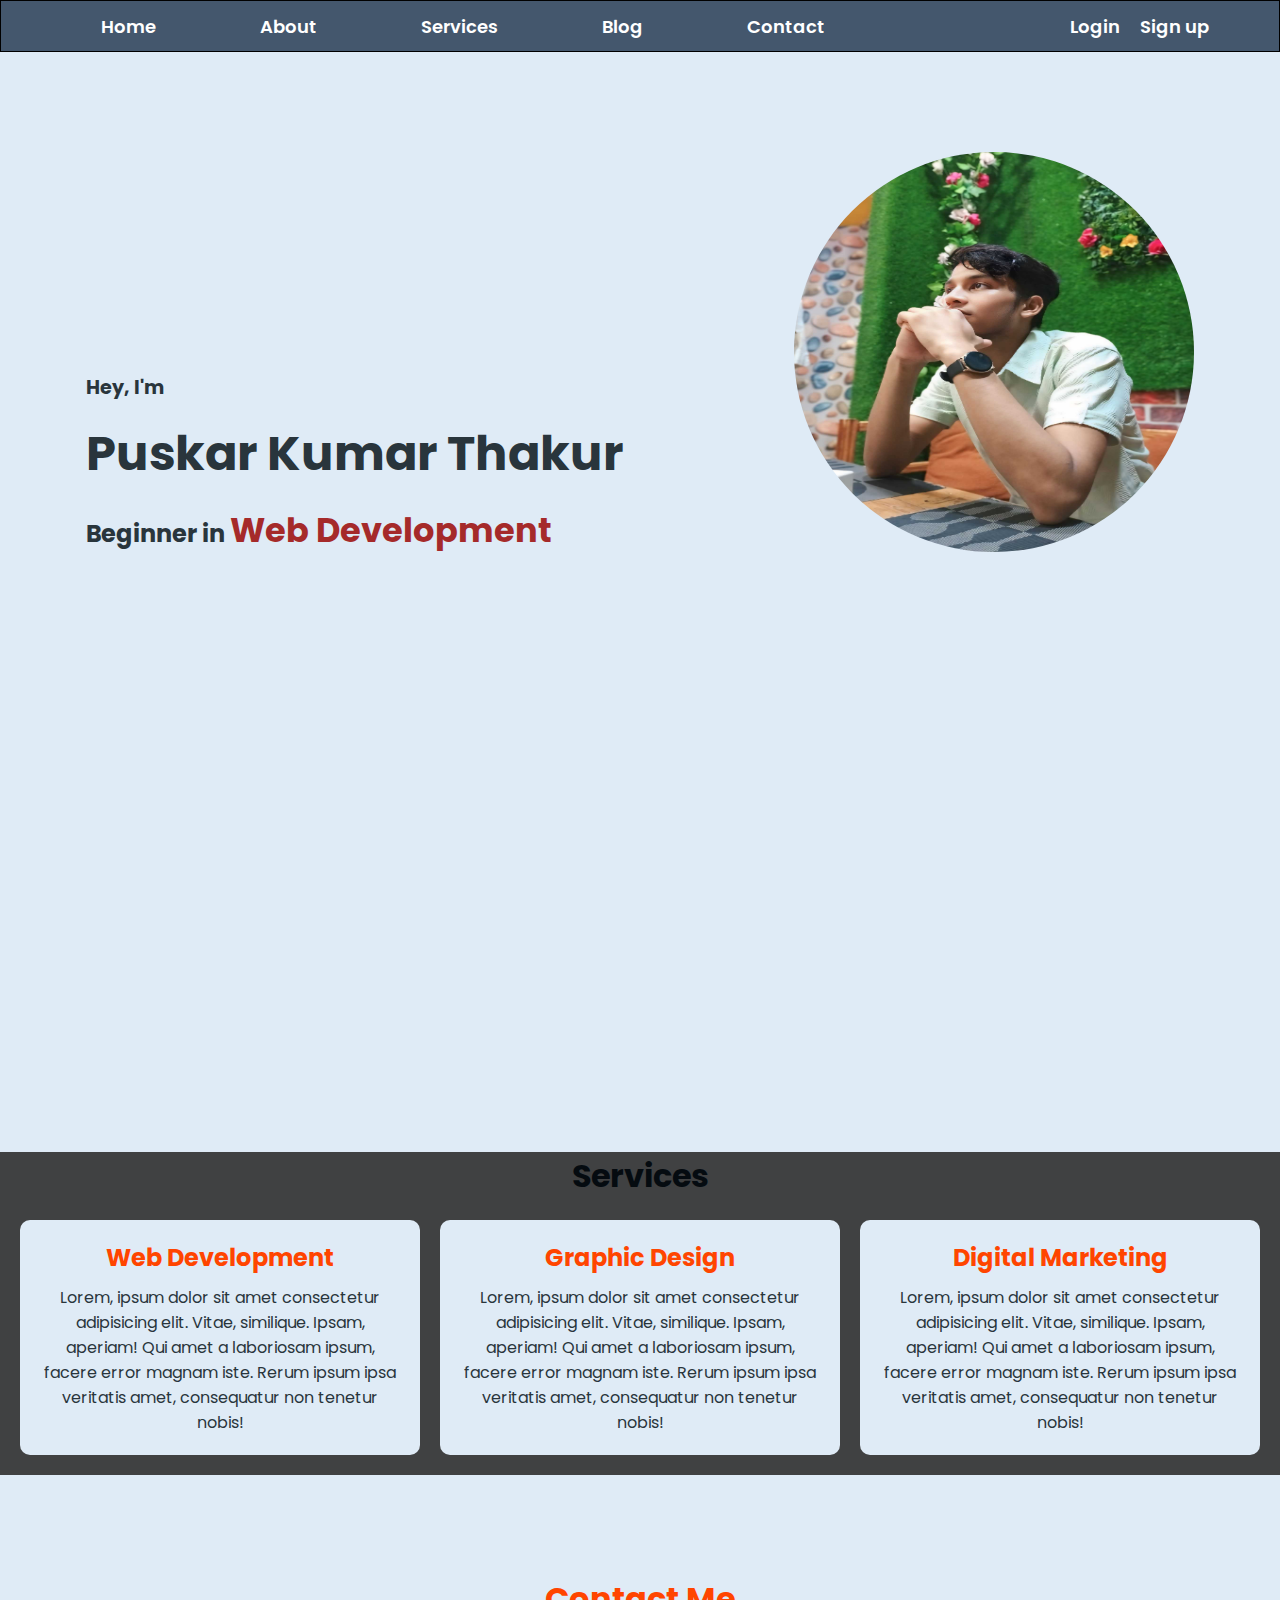
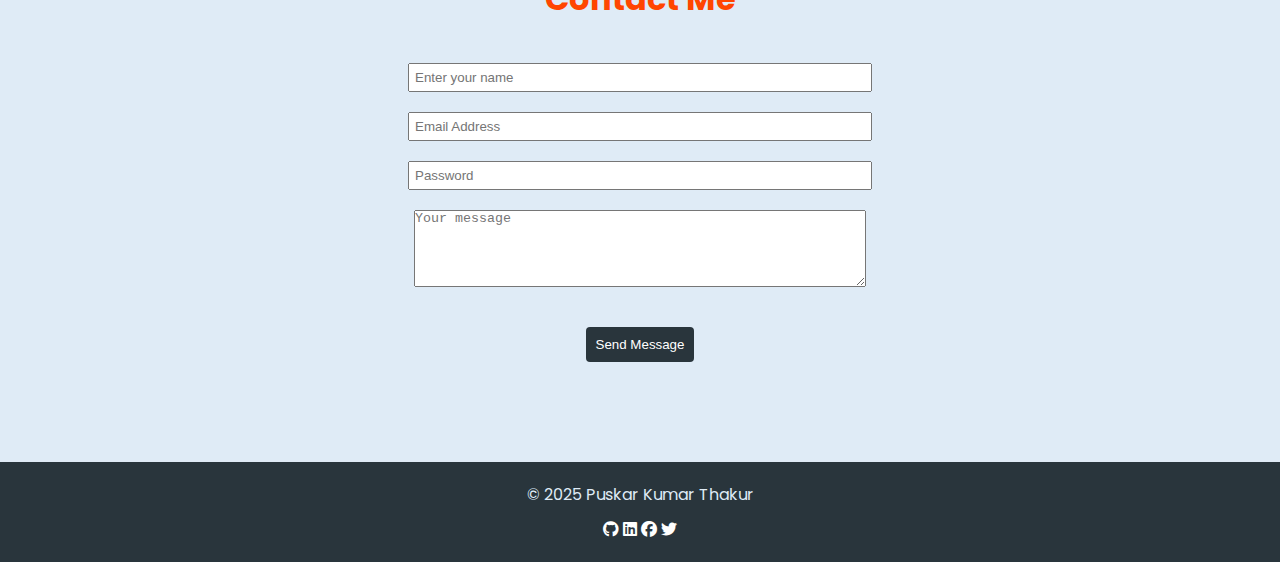
<file: index.html>
<!DOCTYPE html>
<html lang="en">
  <head>
    <meta charset="UTF-8" />
    <meta name="viewport" content="width=device-width, initial-scale=1.0" />
    <title>Personal Portfolio</title>
    <link
      rel="stylesheet"
      href="https://cdnjs.cloudflare.com/ajax/libs/font-awesome/6.7.2/css/all.min.css"
      integrity="sha512-Evv84Mr4kqVGRNSgIGL/F/aIDqQb7xQ2vcrdIwxfjThSH8CSR7PBEakCr51Ck+w+/U6swU2Im1vVX0SVk9ABhg=="
      crossorigin="anonymous"
      referrerpolicy="no-referrer"
    />
    <link rel="stylesheet" href="style.css" />
    <script src="script.js"></script>
  </head>
  <body>
    <nav class="navbar">
      <div class="navdiv">
        <ul class="nav-list">
          <a href="#"><li>Home</li></a>
          <a href="#"><li>About</li></a>
          <a href="#services"><li>Services</li></a>
          <a href="#"><li>Blog</li></a>
          <a href="#contact"><li>Contact</li></a>
        </ul>

        <ul class="user-credentials">
          <a href="#"><li>Login</li></a>
          <a href="#"><li>Sign up</li></a>
        </ul>
      </div>
    </nav>

    <section class="hero-section">
      <div class="left-div">
        <h3>Hey, I'm</h3>
        <h1>Puskar Kumar Thakur</h1>
        <h4>Beginner in <span id="web-dev">Web Development</span></h4>
      </div>
      <div class="right-div">
        <img src="profile.jpg" alt="My Image" />
      </div>
    </section>
    <section class="Services-section" id="services">
      <h1>Services</h1>
      <div class="container">
        <div class="card">
          <h2>Web Development</h2>
          <p>
            Lorem, ipsum dolor sit amet consectetur adipisicing elit. Vitae,
            similique. Ipsam, aperiam! Qui amet a laboriosam ipsum, facere error
            magnam iste. Rerum ipsum ipsa veritatis amet, consequatur non
            tenetur nobis!
          </p>
        </div>
        <div class="card">
          <h2>Graphic Design</h2>
          <p>
            Lorem, ipsum dolor sit amet consectetur adipisicing elit. Vitae,
            similique. Ipsam, aperiam! Qui amet a laboriosam ipsum, facere error
            magnam iste. Rerum ipsum ipsa veritatis amet, consequatur non
            tenetur nobis!
          </p>
        </div>
        <div class="card">
          <h2>Digital Marketing</h2>
          <p>
            Lorem, ipsum dolor sit amet consectetur adipisicing elit. Vitae,
            similique. Ipsam, aperiam! Qui amet a laboriosam ipsum, facere error
            magnam iste. Rerum ipsum ipsa veritatis amet, consequatur non
            tenetur nobis!
          </p>
        </div>
      </div>
    </section>
    <section class="contact-section" id="contact">
      <h1>Contact Me</h1>
      <form id="form">
        <input type="text" id="name" placeholder="Enter your name" . />
        <input type="email" id="email" placeholder="Email Address" . />
        <input type="text" id="password" placeholder="Password" />
        <textarea id="message" rows="5" placeholder="Your message"></textarea>

        <button type="submit">Send Message</button>
      </form>
    </section>

    <footer class="footer">
      <p>&copy; 2025 Puskar Kumar Thakur</p>

      <div class="socials">
        <a href="https://github.com/thakurpuskar"
          ><i class="fa-brands fa-github"></i
        ></a>
        <a href="https://www.linkedin.com/in/pushkar-kumar-thakur-114775324/"
          ><i class="fa-brands fa-linkedin"></i
        ></a>
        <a href="https://www.facebook.com/profile.php?id=61555665540439"
          ><i class="fa-brands fa-facebook"></i
        ></a>
        <a href="https://x.com/KumarPuskar14"
          ><i class="fa-brands fa-twitter"></i
        ></a>
      </div>
    </footer>
  </body>
</html>
</file>
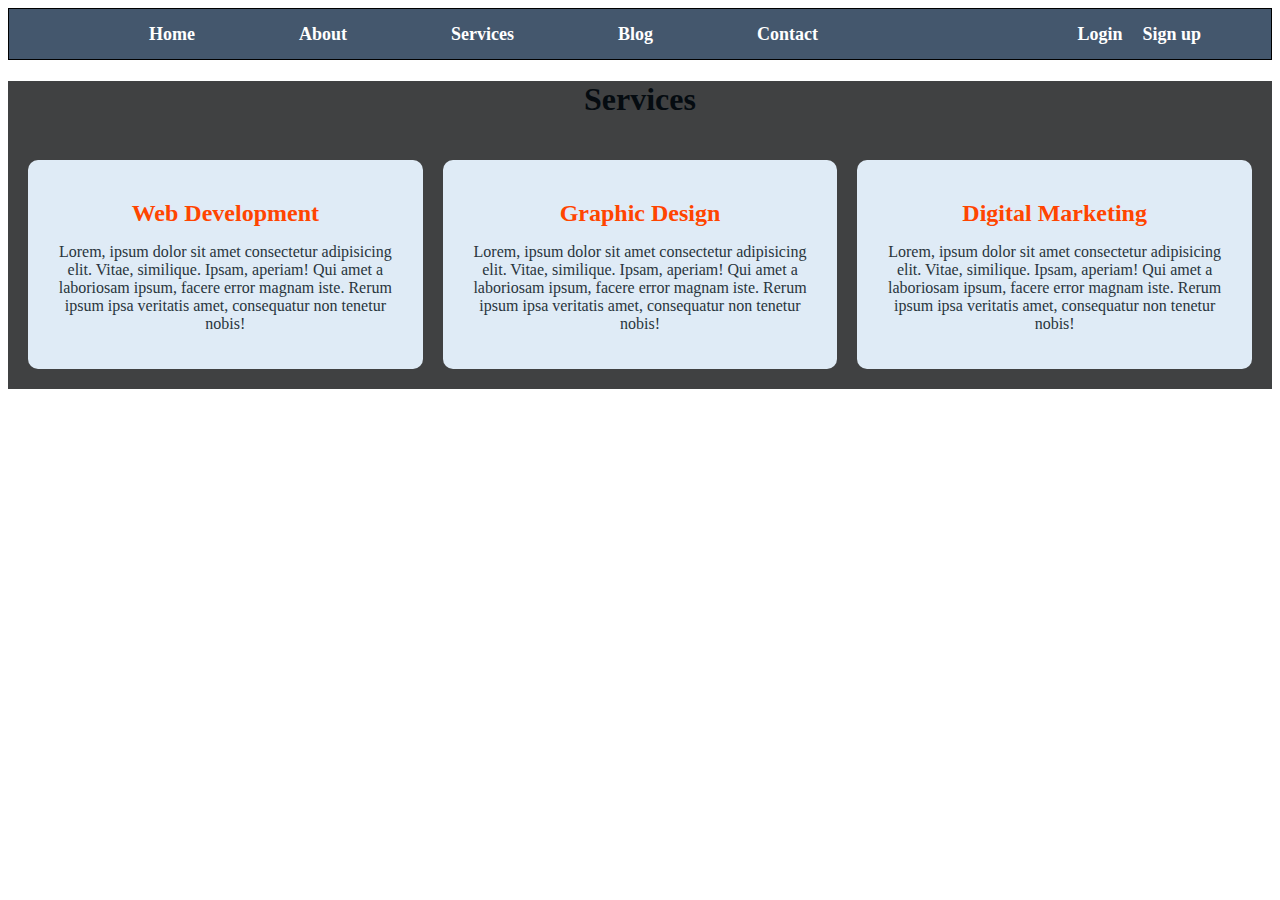
<file: services.html>
<!DOCTYPE html>
<html lang="en">
<head>
    <meta charset="UTF-8">
    <meta name="viewport" content="width=device-width, initial-scale=1.0">
    <title>Services</title>
    <link rel="stylesheet" href="services.css"
</head>
<body>
    <nav class="navbar">
        <div class="navdiv">
            <ul class="nav-list">
                <a href="./index.html"><li>Home</li></a>
                <a href="#"><li>About</li></a>
                <a href="#services.html"><li>Services</li></a>
                <a href="#"><li>Blog</li></a>
                <a href="#"><li>Contact</li></a>
            </ul>

            <ul class="user-credentials">
                <a href="#"><li>Login</li></a>
                <a href="#"><li>Sign up</li></a>
            </ul>
        </div>
    </nav>
<section class=" Services-section" id="services">
    <h1>Services</h1>
    <div class="container">
        <div class="card">
            <h2> Web Development</h2>
            <p>Lorem, ipsum dolor sit amet consectetur adipisicing elit. Vitae, 
                similique. Ipsam, aperiam! Qui amet a laboriosam ipsum, facere 
                error magnam iste. Rerum ipsum ipsa veritatis amet, consequatur 
                non tenetur nobis!</p>
        </div>
        <div class="card">
            <h2> Graphic Design</h2>
            <p>Lorem, ipsum dolor sit amet consectetur adipisicing elit. Vitae, 
                similique. Ipsam, aperiam! Qui amet a laboriosam ipsum, facere 
                error magnam iste. Rerum ipsum ipsa veritatis amet, consequatur 
                non tenetur nobis!</p>   
        </div>
        <div class="card">
            <h2> Digital Marketing</h2>
            <p>Lorem, ipsum dolor sit amet consectetur adipisicing elit. Vitae, 
                similique. Ipsam, aperiam! Qui amet a laboriosam ipsum, facere 
                error magnam iste. Rerum ipsum ipsa veritatis amet, consequatur 
                non tenetur nobis!</p>   
            </div>
    
    </div>
        </section>
    </body>
        </html>
</file>
<file: style.css>
@import url('https://fonts.googleapis.com/css2?family=Barlow+Condensed:ital,wght@0,100;0,200;0,300;0,400;0,500;0,600;0,700;0,800;0,900;1,100;1,200;1,300;1,400;1,500;1,600;1,700;1,800;1,900&family=Poppins:ital,wght@0,100;0,200;0,300;0,400;0,500;0,600;0,700;0,800;0,900;1,100;1,200;1,300;1,400;1,500;1,600;1,700;1,800;1,900&display=swap');

*{
    margin: 0;
    padding: 0;
}

body{
    font-family:"Poppins";
}

.nav-list li {
    display: inline-block;
    margin-left: 100px;
    cursor: pointer;
    font-size: large;
    font-weight: 600;
    color: white;
}

.navdiv {
    border: 1px solid black;
    background-color: #44576d;
    display: flex;
    justify-content: space-between;
    padding-right: 70px;
    height: 50px;
    align-items: center;
}

a {
    text-decoration: none;
    color: white;
}

a li:hover{
    text-decoration: underline;
    color: red;
}

.user-credentials {
    list-style: none;
    color: white;
    cursor: pointer;
    font-size: large;
    font-weight: 600;
    display: flex;
    gap: 20px;
}

.hero-section{
    background-color: #dfebf6;
    display: flex;
    justify-content: space-around;
    height: 100vh;
    padding-top: 100px;
    padding-bottom: 100px;
}

.left-div{
    display: flex;
    flex-direction: column;
    justify-content: center;
    margin-bottom: 275px;
    color: #29353c;
    gap: 16px;
}

.left-div h3{
    font-size: 1.2em;
}

.left-div h1 {
    font-size: 3em;
}

.left-div h4{
    font-size: 1.5em;
}

#web-dev{
    color: brown;
    font-size: 1.4em;
}

.right-div img {
    width: 400px;
    height:400px;
    border-radius: 50%;
}
.Services-section{
    background-color: #404142;
    color:#050b10;
    text-align: center;
}

.container {
    display: grid;
    grid-template-columns: repeat(3,1fr);
    gap: 20px;
    padding: 20px;
    margin: 0 auto;   
}
.card{
    background-color: #dfebf6;
    color:#29353c;
    border-radius:10px;
    padding: 20px;

}

.card h2 {
    margin-bottom: 10px;
    color: orangered;
}

.contact-section{
    padding: 100px;
    background: #dfebf6;
}

.contact-section h1{
    text-align: center;
    margin-bottom: 40px;
    color: orangered;
}

.contact-section form{
    display: flex;
    flex-direction: column;
    justify-content: center;
    align-items: center;
}

input{
    width: 450px;
    margin-bottom: 20px;
    padding: 5px;
    /* border-radius: 10px; */
}

textarea{
    width: 450px;
}

button{
    margin-top: 40px;
    padding: 10px;
    background-color: #29353c;
    color: white;
    border: none;
    border-radius: 4px;
}

.footer{
    background-color: #29353c;
    color: #dfebf6;
    padding: 20px;
    text-align: center;
}

.footer p{
    margin-bottom: 10px;
}

.socials a{
    color: white;
}

.socials a:hover{
    background-color: red;
    font-size: 18px;
}

@media (max-width:768px){
    .nav-list li{
        margin-left: 20px;
        font-size: medium;
    }

    .user-credentials{
        font-size: medium;
        gap: 10px;
    }

    .hero-section{
        flex-direction: column;
        align-items: center;
        padding: 50px 20px;
    }

    .right-div img{
        width: 300px;
    }

    .services-section{
        height: 100vh;
        padding: 50px 20px;
    }

    .container{
        grid-template-columns: repeat(2,1fr 2fr);
    }

    .contactFooter{
        height: 80vh;
    }

    .contact-section form{
        width: 100%;
        padding: 0 20px;
    }

    input,textarea{
        width: 100%;
        max-width: 400px;
    }
}

@media (max-width: 480px) {
    .nav-list li {
      margin: 10px 0;
    }
    .navdiv {
      flex-direction: column;
      padding: 10px;
    }
    .user-credentials {
      display: flex;
      justify-content: end;
      align-items: end;
    }
    .hero-section {
      padding: 30px 10px;
    }
    .left-div h1 {
      font-size: 2.5rem;
    }
    .left-div h4 {
      font-size: 1.2rem;
    }
    .right-div img {
      width: 100%;
      max-width: 250px;
    }
    .services-section {
      height: 100vh;
      margin-bottom: 50px;
    }
    .container {
      grid-template-columns: 1fr;
      margin-bottom: 50px;
    }
    .card {
      padding: 15px;
    }
    button {
      width: 100%;
      max-width: 400px;
    }
  }
</file>
<file: services.css>
.nav-list li {
    display: inline-block;
    margin-left: 100px;
    cursor: pointer;
    font-size: large;
    font-weight: 600;
    color: white;
}

.navdiv {
    border: 1px solid black;
    background-color: #44576d;
    display: flex;
    justify-content: space-between;
    padding-right: 70px;
    height: 50px;
    align-items: center;
}

a {
    text-decoration: none;
    color: white;
}

a li:hover{
    text-decoration: underline;
    color: red;
}
.user-credentials {
    list-style: none;
    color: white;
    cursor: pointer;
    font-size: large;
    font-weight: 600;
    display: flex;
    gap: 20px;
}

.Services-section{
    background-color: #404142;
    color:#050b10;
    text-align: center;
}

.container {
    display: grid;
    grid-template-columns: repeat(3,1fr);
    gap: 20px;
    padding: 20px;
    margin: 0 auto;   
}
.card{
    background-color: #dfebf6;
    color:#29353c;
    border-radius:10px;
    padding: 20px;

}

.card h2 {
    margin-bottom: 10px;
    color: orangered;
}
</file>
